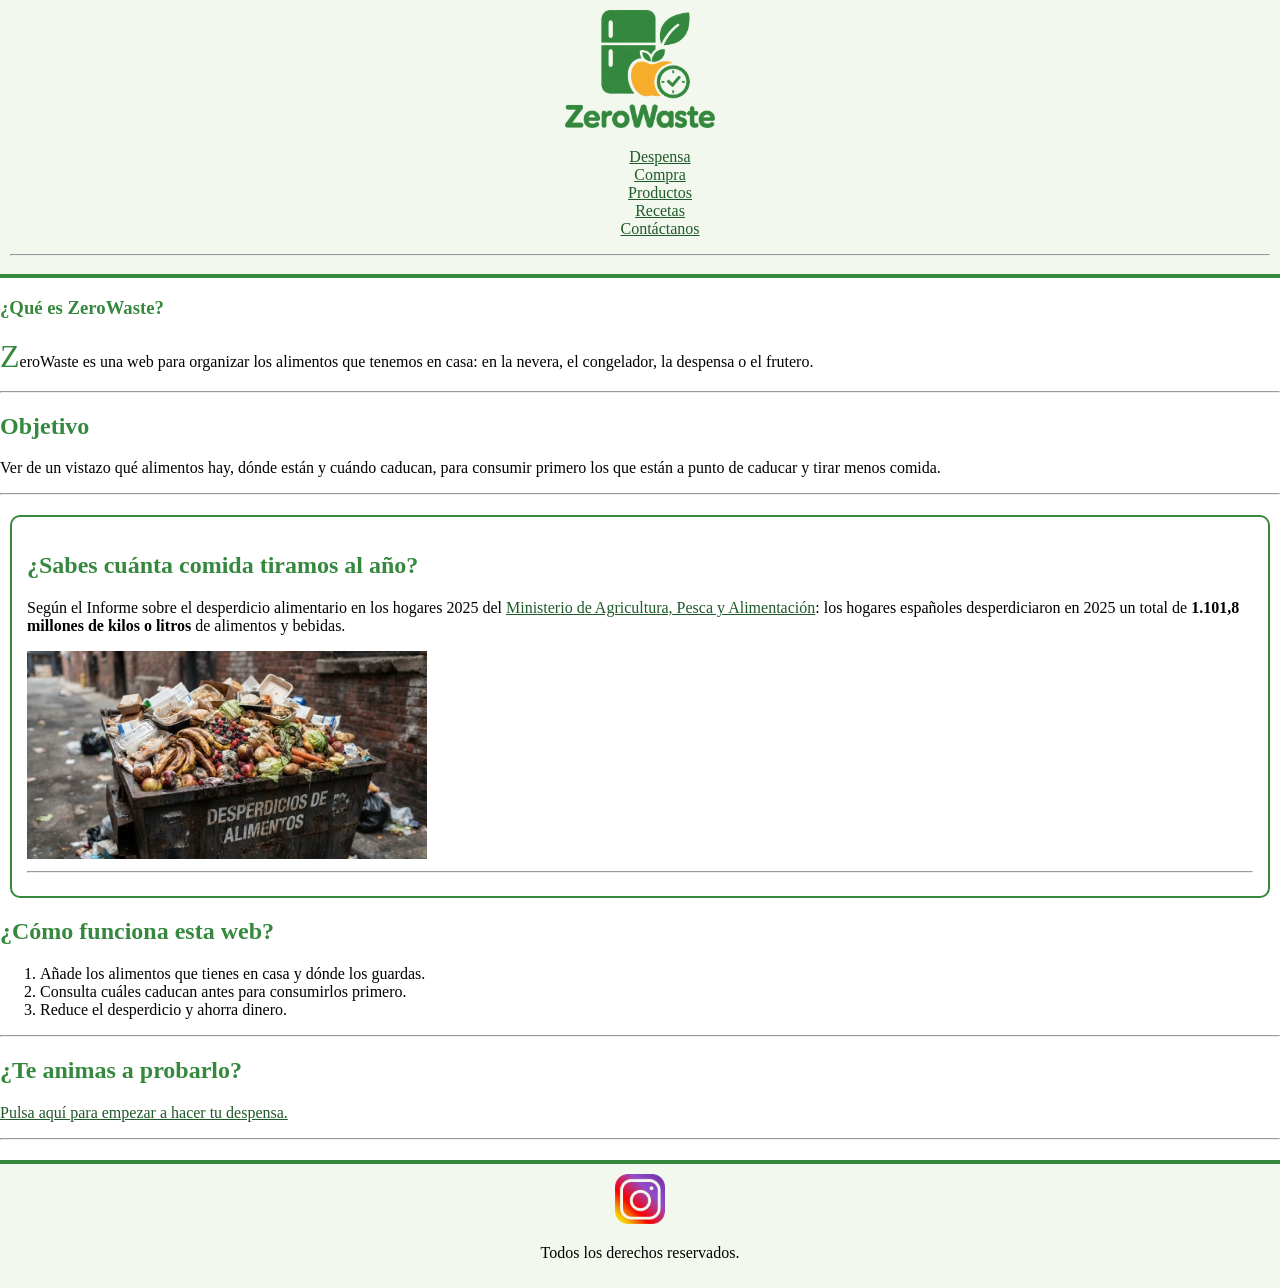
<file: pagina_web/index.html>
<!DOCTYPE html>
<html lang="es">

<head>
    <meta charset="UTF-8"> <!-- Para que se vean bien las tildes y la ñ -->
    <meta name="viewport" content="width=device-width, initial-scale=1.0"> <!-- Para que se vea bien en el móvil -->
    <meta name="description"
        content="ZeroWaste es una web para organizar los alimentos de casa, ver dónde están y cuándo caducan, y así tirar menos comida.">
    <!-- Resumen que sale en Google -->
    <meta name="keywords" content="ZeroWaste, desperdicio alimentario, organizar alimentos, caducidad, ahorro, hogar">
    <!-- Palabras clave de la web -->
    <meta name="author" content="Mary"> <!-- Autora de la web -->
    <title>Inicio - ZeroWaste</title> <!-- Título de la pestaña -->
    <link rel="icon" href="img/favicon.ico" type="image/x-icon"> <!-- Icono de la pestaña -->
    <link rel="stylesheet" href="css/styles.css"> <!-- Hoja de estilos -->
</head>

<body>
    <header>
        <a href="index.html"> <!-- Ruta para que la imagen vuelva a index.html -->
            <img src="img/ZeroWaste_logo_transparente.png" alt="Logo de ZeroWaste" width="150">
            <!-- Logo de la web. Al hacer click, vuelve al index.html -->
        </a>

        <nav> <!-- Contiene los enlaces de navegación -->
            <ul> <!-- Lista con las páginas de la web -->
                <li><a href="despensa.html">Despensa</a></li>
                <li><a href="compra.html">Compra</a></li>
                <li><a href="producto.html">Productos</a></li>
                <li><a href="receta.html">Recetas</a></li>
                <li><a href="contacto.html">Contáctanos</a></li>
            </ul>
        </nav>
        <hr> <!-- Línea que separa la cabecera del contenido -->
    </header>

    <main> <!-- Contenido principal de la página -->
        <article>
            <!-- Presentación de ZeroWaste. Es contenido independiente: se entiende aunque se lea separado del resto -->
            <section>
                <h1>¿Qué es ZeroWaste?</h1>
                <p class="intro">ZeroWaste es una web para organizar los alimentos que tenemos en casa:
                    en la nevera, el congelador, la despensa o el frutero.</p> <!-- Clase intro: letra capital -->
                <hr>
            </section>

            <section>
                <h2>Objetivo</h2>
                <p>Ver de un vistazo qué alimentos hay, dónde están y cuándo caducan,
                    para consumir primero los que están a punto de caducar y tirar menos comida.</p>
                <hr>
            </section>

        </article>

        <aside> <!-- Dato complementario sobre el desperdicio de comida -->
            <h2>¿Sabes cuánta comida tiramos al año?</h2>
            <p>Según el Informe sobre el desperdicio alimentario en los hogares 2025 del
                <a href="https://www.mapa.gob.es/es/alimentacion/temas/desperdicio/desperdicio-alimentario-hogares/"
                    target="_blank">
                    Ministerio de Agricultura, Pesca y Alimentación</a>:
                <!-- Enlace exterior, se abre en pestaña nueva -->
                los hogares españoles desperdiciaron en 2025 un total de <strong>1.101,8 millones de kilos o
                    litros</strong> de alimentos y bebidas. <!-- Destaco la cifra con strong -->
            </p>

            <img src="img/comidaTirada.jpg" alt="Comida desperdiciada" width="400">
            <hr>
        </aside>

        <section>
            <h2>¿Cómo funciona esta web?</h2>
            <ol> <!-- Lista numerada con los pasos -->
                <li>Añade los alimentos que tienes en casa y dónde los guardas.</li>
                <li>Consulta cuáles caducan antes para consumirlos primero.</li>
                <li>Reduce el desperdicio y ahorra dinero.</li>
            </ol>
            <hr>
        </section>

        <section>
            <h2>¿Te animas a probarlo?</h2>
            <p><a href="despensa.html">Pulsa aquí para empezar a hacer tu despensa.</a></p>
            <!-- Enlace interior, se abre en la misma pestaña -->
            <hr>
        </section>
    </main>

    <footer> <!-- Pie de página -->
        <a href="https://www.instagram.com/" target="_blank">
            <!-- Enlace exterior a Instagram, se abre en pestaña nueva -->
            <img src="img/instagram_logo.png" alt="Instagram" width="50"> <!-- Icono de Instagram que hace de enlace -->
        </a>
        <p>Todos los derechos reservados.</p>
    </footer>
</body>

</html>
</file>
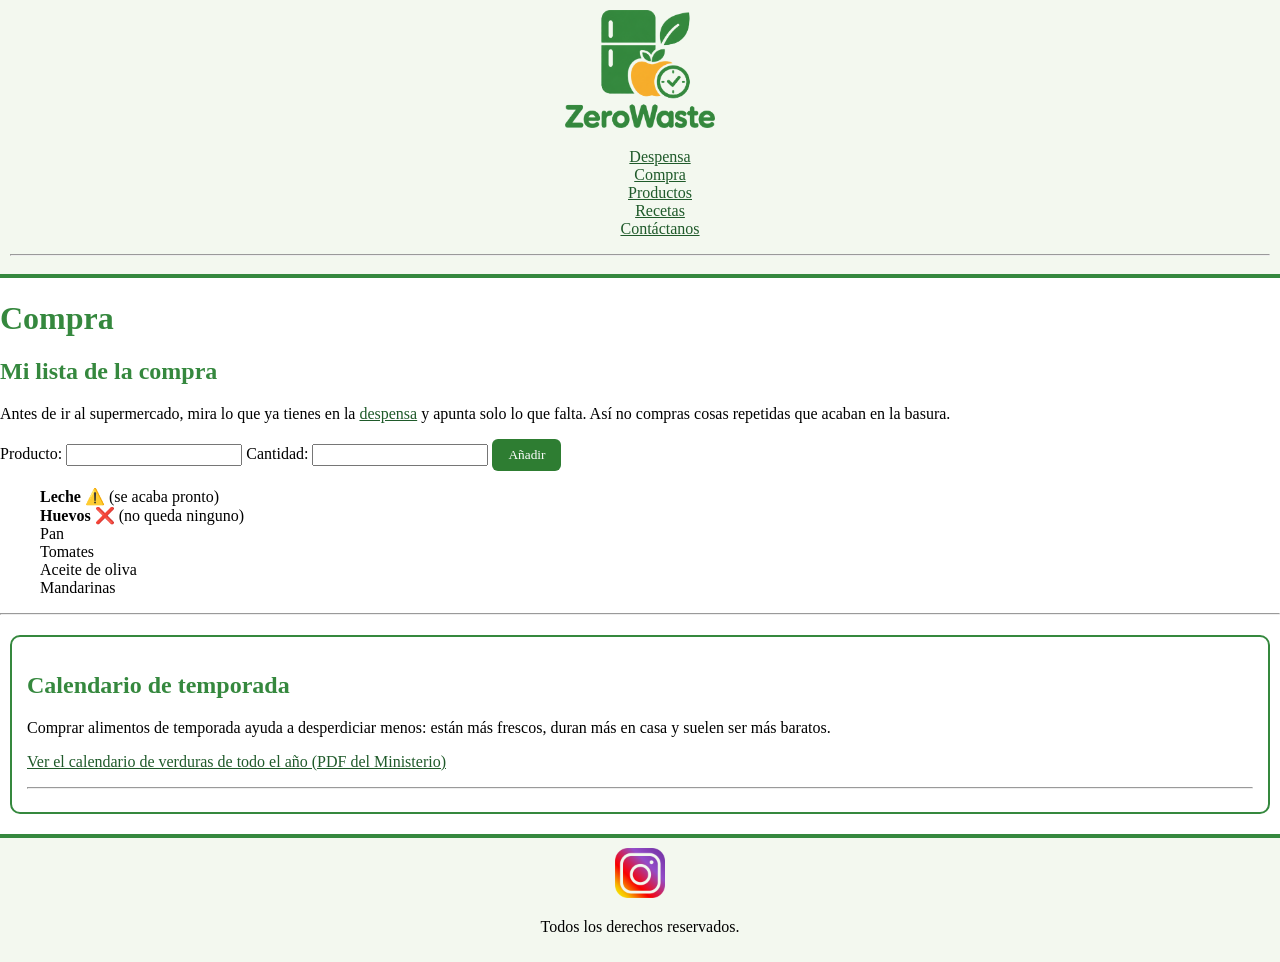
<file: pagina_web/compra.html>
<!DOCTYPE html>
<html lang="es">

<head>
    <meta charset="UTF-8"> <!-- Para que se vean bien las tildes y la ñ -->
    <meta name="viewport" content="width=device-width, initial-scale=1.0"> <!-- Para que se vea bien en el móvil -->
    <meta name="description"
        content="Prepara tu lista de la compra según lo que ya tienes en casa y evita comprar alimentos repetidos que acabarán en la basura.">
    <!-- Resumen que sale en Google -->
    <meta name="keywords" content="ZeroWaste, lista de la compra, supermercado, compra responsable, evitar desperdicio">
    <!-- Palabras clave de la web -->
    <meta name="author" content="Mary"> <!-- Autora de la web -->
    <title>Compra - ZeroWaste</title> <!-- Título de la pestaña -->
    <link rel="icon" href="img/favicon.ico" type="image/x-icon"> <!-- Icono de la pestaña -->
    <link rel="stylesheet" href="css/styles.css"> <!-- Hoja de estilos -->
</head>

<body>
    <header>
        <a href="index.html"> <!-- Ruta para que la imagen vuelva a index.html -->
            <img src="img/ZeroWaste_logo_transparente.png" alt="Logo de ZeroWaste" width="150">
            <!-- Logo de la web. Al hacer click, vuelve al index.html -->
        </a>

        <nav> <!-- Contiene los enlaces de navegación -->
            <ul> <!-- Lista con las páginas de la web -->
                <li><a href="despensa.html">Despensa</a></li>
                <li><a href="compra.html">Compra</a></li>
                <li><a href="producto.html">Productos</a></li>
                <li><a href="receta.html">Recetas</a></li>
                <li><a href="contacto.html">Contáctanos</a></li>
            </ul>
        </nav>
        <hr> <!-- Línea que separa la cabecera del contenido -->
    </header>

    <main> <!-- Contenido principal de la página -->
        <h1>Compra</h1> <!-- Un solo h1 por página, igual que el title -->

        <section> <!-- Sección con la lista de la compra -->
            <h2>Mi lista de la compra</h2>
            <p>Antes de ir al supermercado, mira lo que ya tienes en la <a href="despensa.html">despensa</a>
                y apunta solo lo que falta. Así no compras cosas repetidas que acaban en la basura.</p>
            <!-- Enlace interior a la despensa -->

            <!-- De momento el formulario no guarda nada: al pulsar Añadir, la página se recarga
                 y la lista sigue igual. Más adelante, con JavaScript, el producto se añadirá a la lista. -->
            <form> <!-- Formulario para que el usuario apunte lo que quiere comprar -->

                <label for="producto">Producto:</label>
                <input type="text" id="producto" name="producto">

                <label for="cantidad">Cantidad:</label>
                <input type="text" id="cantidad" name="cantidad">

                <button type="submit">Añadir</button> <!-- El botón añadir, de momento es estático, no guarda nada -->
            </form>

            <ul> <!-- Lista desordenada porque en la compra no importa el orden. De momento los productos están escritos a mano. Con JavaScript, lo que se escriba en el formulario aparecerá aquí -->
                <li><strong class="pronto">Leche</strong> (se acaba pronto)</li> <!-- Clase pronto: icono de aviso -->
                <li><strong class="agotado">Huevos</strong> (no queda ninguno)</li> <!-- Clase agotado: icono rojo -->
                <li>Pan</li>
                <li>Tomates</li>
                <li>Aceite de oliva</li>
                <li>Mandarinas</li>
            </ul>
            <hr>
        </section>

        <aside> <!-- Información complementaria: calendario de temporadas -->
            <h2>Calendario de temporada</h2>
            <p>Comprar alimentos de temporada ayuda a desperdiciar menos: están más frescos,
                duran más en casa y suelen ser más baratos.</p>

            <p><a href="https://www.mapa.gob.es/dam/mapa/contenido/alimentacion/temas/estrategia-desperdicios/nueva-web-2022/5.-sensibilizacion/5.4-infografias/documentos-infografias/11calendario_verduras_completo.pdf"
                    target="_blank">
                    Ver el calendario de verduras de todo el año (PDF del Ministerio)</a></p>
            <!-- Enlace exterior, se abre en pestaña nueva -->
            <hr>
        </aside>
    </main>

    <footer> <!-- Pie de página -->
        <a href="https://www.instagram.com/" target="_blank">
            <!-- Enlace exterior a Instagram, se abre en pestaña nueva -->
            <img src="img/instagram_logo.png" alt="Instagram" width="50"> <!-- Icono de Instagram que hace de enlace -->
        </a>
        <p>Todos los derechos reservados.</p>
    </footer>
</body>

</html>
</file>
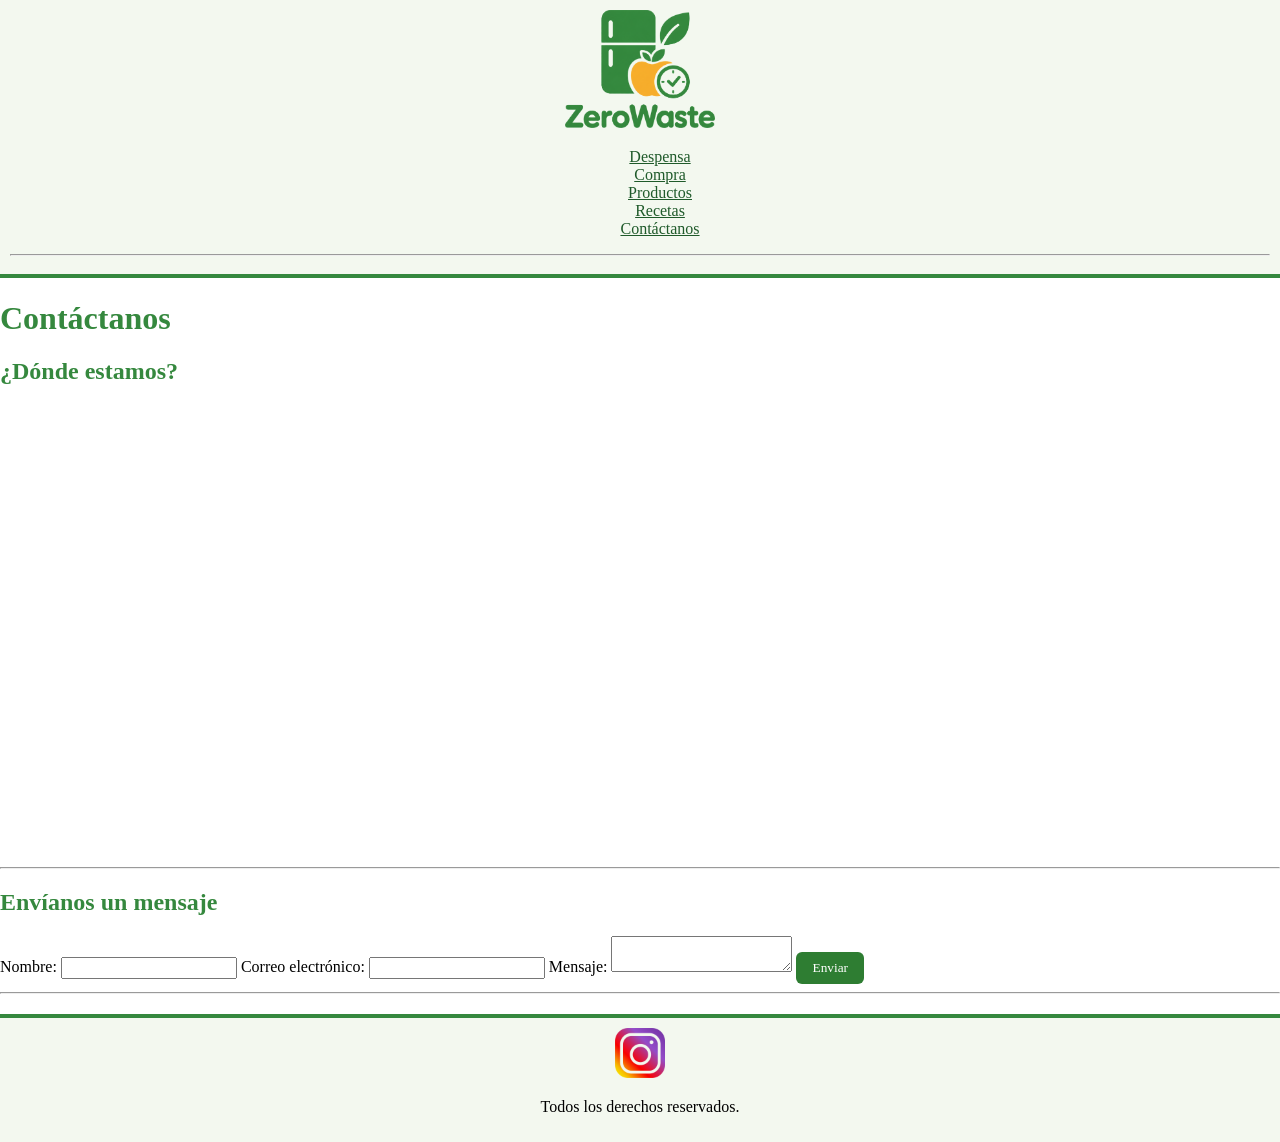
<file: pagina_web/contacto.html>
<!DOCTYPE html>
<html lang="es">

<head>
    <meta charset="UTF-8"> <!-- Para que se vean bien las tildes y la ñ -->
    <meta name="viewport" content="width=device-width, initial-scale=1.0"> <!-- Para que se vea bien en el móvil -->
    <meta name="description"
        content="Contacta con ZeroWaste: encuentra dónde estamos o envíanos un mensaje con tus dudas o sugerencias.">
    <!-- Resumen que sale en Google -->
    <meta name="keywords" content="contacto, formulario, ubicación, dónde estamos, escríbenos">
    <!-- Palabras clave de la web -->
    <meta name="author" content="Mary"> <!-- Autora de la web -->
    <title>Contáctanos - ZeroWaste</title>
    <!-- Título de la pestaña. Pongo el nombre de la página para distinguirla del index -->
    <link rel="icon" href="img/favicon.ico" type="image/x-icon"> <!-- Icono de la pestaña -->
    <link rel="stylesheet" href="css/styles.css"> <!-- Hoja de estilos -->
</head>

<body>
    <header>
        <a href="index.html"> <!-- Ruta para que la imagen vuelva a index.html -->
            <img src="img/ZeroWaste_logo_transparente.png" alt="Logo de ZeroWaste" width="150">
            <!-- Logo de la web. Al hacer click, vuelve al index.html -->
        </a>

        <nav> <!-- Contiene los enlaces de navegación -->
            <ul> <!-- Lista con las páginas de la web -->
                <li><a href="despensa.html">Despensa</a></li>
                <li><a href="compra.html">Compra</a></li>
                <li><a href="producto.html">Productos</a></li>
                <li><a href="receta.html">Recetas</a></li>
                <li><a href="contacto.html">Contáctanos</a></li>
            </ul>
        </nav>
        <hr> <!-- Línea que separa la cabecera del contenido -->
    </header>

    <main> <!-- Contenido principal de la página -->
        <h1>Contáctanos</h1> <!-- Un solo h1 por página, igual que el title -->

        <section> <!-- Sección del mapa -->
            <h2>¿Dónde estamos?</h2>
            <iframe
                src="https://www.google.com/maps/embed?pb=!1m18!1m12!1m3!1d3038.2966660784696!2d-3.7090158232607497!3d40.40227825651772!2m3!1f0!2f0!3f0!3m2!1i1024!2i768!4f13.1!3m3!1m2!1s0xd4227cd87d00125%3A0xb9494bd1625bc449!2sIES%20Juan%20de%20la%20Cierva!5e0!3m2!1ses!2ses!4v1792570071022!5m2!1ses!2ses"
                width="600" height="450" style="border:0;" allowfullscreen="" loading="lazy"
                referrerpolicy="strict-origin-when-cross-origin"></iframe>
            <!-- Mapa de Google Maps metido en la página -->
            <hr>
        </section>

        <section> <!-- Sección del formulario -->
            <h2>Envíanos un mensaje</h2>

            <form action="enviado.html" method="get">
                <!-- Formulario para que el usuario introduzca sus datos y mande un mensaje. Al pulsar Enviar, va a enviado.html. Uso get porque no hay servidor que reciba los datos -->

                <label for="nombre">Nombre:</label> <!-- Aquí va el nombre. -->
                <input type="text" id="nombre" name="nombre">

                <label for="correo">Correo electrónico:</label>
                <input type="text" id="correo" name="correo">

                <label for="mensaje">Mensaje:</label>
                <textarea id="mensaje" name="mensaje"></textarea>
                <!-- Uso textarea porque es una caja grande y se pueden escribir varias líneas -->
                <button type="submit">Enviar</button>
            </form>
            <hr>
        </section>
    </main>

    <footer> <!-- Pie de página -->
        <a href="https://www.instagram.com/" target="_blank">
            <!-- Enlace exterior a Instagram, se abre en pestaña nueva -->
            <img src="img/instagram_logo.png" alt="Instagram" width="50"> <!-- Icono de Instagram que hace de enlace -->
        </a>
        <p>Todos los derechos reservados.</p>
    </footer>
</body>

</html>
</file>
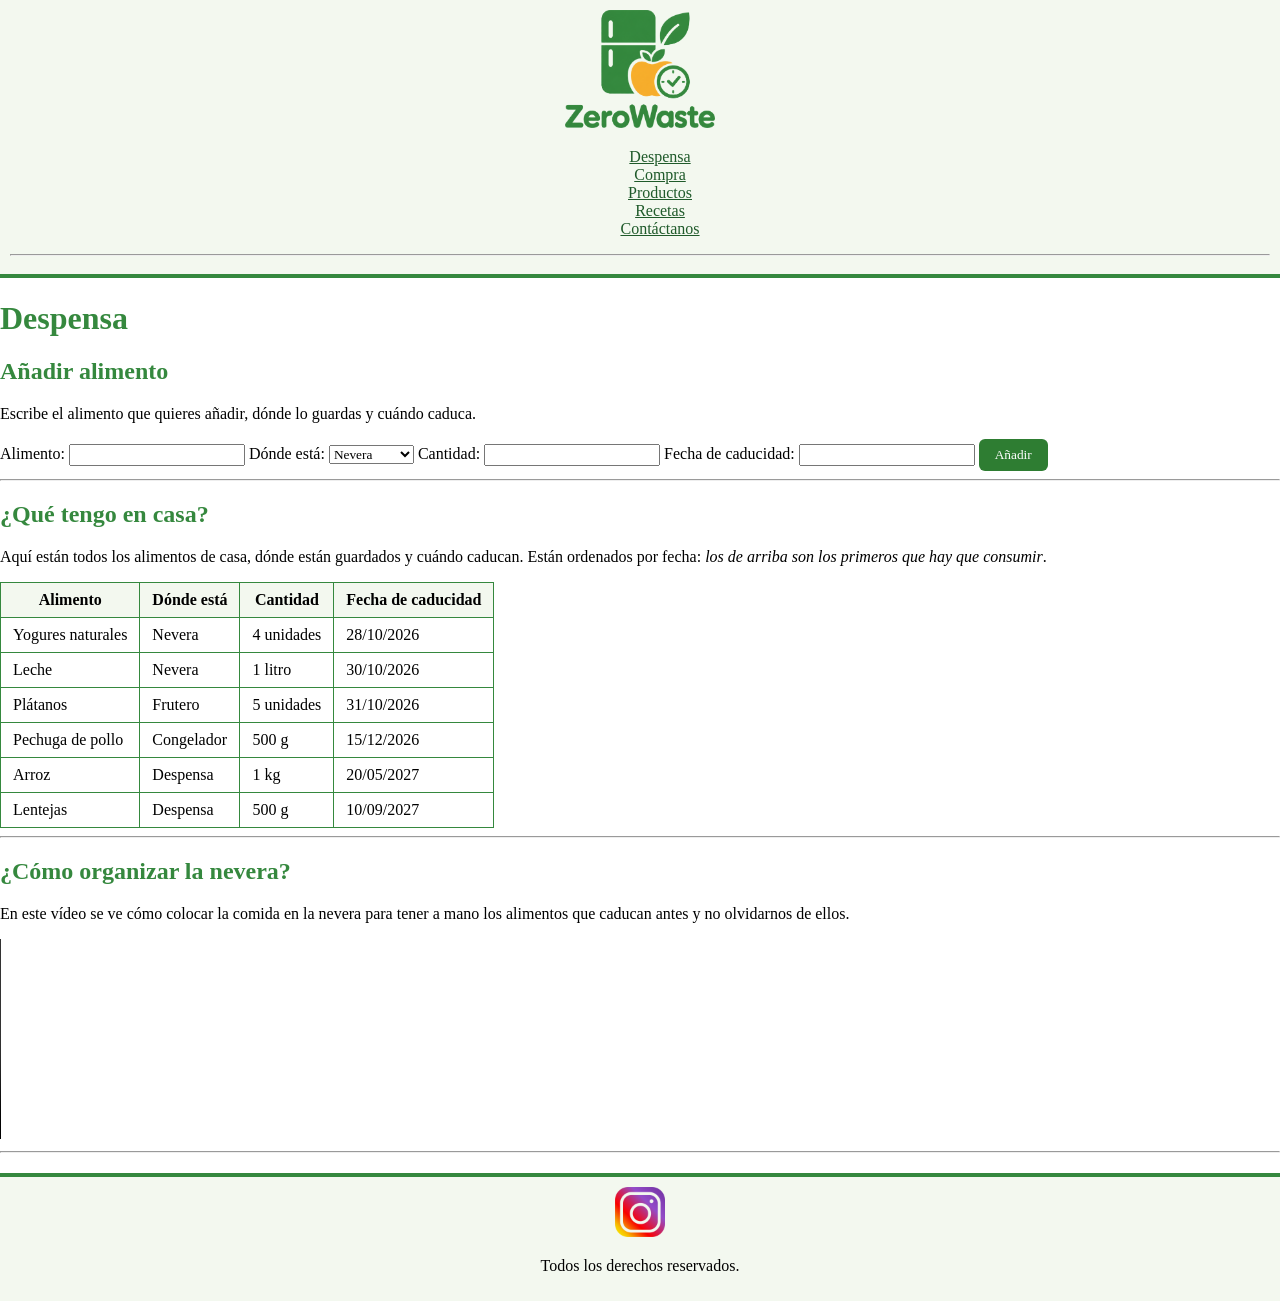
<file: pagina_web/despensa.html>
<!DOCTYPE html>
<html lang="es">

<head>
    <meta charset="UTF-8"> <!-- Para que se vean bien las tildes y la ñ -->
    <meta name="viewport" content="width=device-width, initial-scale=1.0"> <!-- Para que se vea bien en el móvil -->
    <meta name="description"
        content="Consulta todos los alimentos que tienes en casa, dónde están guardados y cuándo caducan, para consumir primero los que van a caducar.">
    <!-- Resumen que sale en Google -->
    <meta name="keywords" content="despensa, nevera, congelador, frutero, inventario de alimentos, fecha de caducidad">
    <!-- Palabras clave de la web -->
    <meta name="author" content="Mary"> <!-- Autora de la web -->
    <title>Despensa - ZeroWaste</title> <!-- Título de la pestaña -->
    <link rel="icon" href="img/favicon.ico" type="image/x-icon"> <!-- Icono de la pestaña -->
    <link rel="stylesheet" href="css/styles.css"> <!-- Hoja de estilos -->
</head>

<body>
    <header>
        <a href="index.html"> <!-- Ruta para que la imagen vuelva a index.html -->
            <img src="img/ZeroWaste_logo_transparente.png" alt="Logo de ZeroWaste" width="150">
            <!-- Logo de la web. Al hacer click, vuelve al index.html -->
        </a>

        <nav> <!-- Contiene los enlaces de navegación -->
            <ul> <!-- Lista con las páginas de la web -->
                <li><a href="despensa.html">Despensa</a></li>
                <li><a href="compra.html">Compra</a></li>
                <li><a href="producto.html">Productos</a></li>
                <li><a href="receta.html">Recetas</a></li>
                <li><a href="contacto.html">Contáctanos</a></li>
            </ul>
        </nav>
        <hr> <!-- Línea que separa la cabecera del contenido -->
    </header>

    <main> <!-- Contenido principal de la página -->
        <h1>Despensa</h1> <!-- Un solo h1 por página, igual que el title -->

        <section> <!-- Sección con el formulario para añadir alimentos -->
            <h2>Añadir alimento</h2>
            <p>Escribe el alimento que quieres añadir, dónde lo guardas y cuándo caduca.</p>

            <!-- De momento el formulario no guarda nada: al pulsar Añadir, la página se recarga
                 y la tabla sigue igual. Más adelante, con JavaScript, el alimento se añadirá a la tabla. -->
            <form> <!-- Formulario para que el usuario introduzca un alimento nuevo -->

                <label for="alimento">Alimento:</label>
                <input type="text" id="alimento" name="alimento">

                <label for="ubicacion">Dónde está:</label> <!-- Aquí el usuario elige dónde guarda el alimento -->
                <select id="ubicacion" name="ubicacion">
                    <!-- Lista desplegable para que todos escriban la ubicación igual -->
                    <option value="nevera">Nevera</option>
                    <option value="congelador">Congelador</option>
                    <option value="despensa">Despensa</option>
                    <option value="frutero">Frutero</option>
                </select>

                <label for="cantidad">Cantidad:</label>
                <input type="text" id="cantidad" name="cantidad">

                <label for="caducidad">Fecha de caducidad:</label>
                <input type="text" id="caducidad" name="caducidad">

                <button type="submit">Añadir</button> <!-- El botón añadir, de momento es estático, no guarda nada -->
            </form>
            <hr>
        </section>

        <section> <!-- Sección con la tabla de los alimentos que hay en casa -->
            <h2>¿Qué tengo en casa?</h2>
            <p>Aquí están todos los alimentos de casa, dónde están guardados y cuándo caducan.
                Están ordenados por fecha: <em>los de arriba son los primeros que hay que consumir</em>.</p>
            <!-- Uso em para dar énfasis a la frase importante -->

            <!-- De momento la tabla es estática: los alimentos están escritos a mano.
                 Más adelante, con JavaScript, se podrán añadir y quitar alimentos
                 y la web avisará de los que van a caducar. -->
            <table> <!-- Tabla con los alimentos de casa -->
                <tr> <!-- Primera fila: los títulos de cada columna -->
                    <th>Alimento</th> <!-- th = celda de título, sale en negrita y centrada -->
                    <th>Dónde está</th>
                    <th>Cantidad</th>
                    <th>Fecha de caducidad</th>
                </tr>
                <tr> <!-- Cada tr es una fila, un alimento -->
                    <td>Yogures naturales</td> <!-- td = celda normal con el dato -->
                    <td>Nevera</td>
                    <td>4 unidades</td>
                    <td>28/10/2026</td>
                </tr>
                <tr>
                    <td>Leche</td>
                    <td>Nevera</td>
                    <td>1 litro</td>
                    <td>30/10/2026</td>
                </tr>
                <tr>
                    <td>Plátanos</td>
                    <td>Frutero</td>
                    <td>5 unidades</td>
                    <td>31/10/2026</td>
                </tr>
                <tr>
                    <td>Pechuga de pollo</td>
                    <td>Congelador</td>
                    <td>500 g</td>
                    <td>15/12/2026</td>
                </tr>
                <tr>
                    <td>Arroz</td>
                    <td>Despensa</td>
                    <td>1 kg</td>
                    <td>20/05/2027</td>
                </tr>
                <tr>
                    <td>Lentejas</td>
                    <td>Despensa</td>
                    <td>500 g</td>
                    <td>10/09/2027</td>
                </tr>
            </table>
            <hr>
        </section>

        <section> <!-- Sección con el vídeo de cómo organizar la nevera -->
            <h2>¿Cómo organizar la nevera?</h2> <!-- Título del vídeo -->
            <p>En este vídeo se ve cómo colocar la comida en la nevera para tener a mano
                los alimentos que caducan antes y no olvidarnos de ellos.</p>

            <video controls width="400">
                <!-- Reproductor de vídeo. controls = que salgan los botones de play, pausa y volumen -->
                <source src="video/guardarComida.mp4" type="video/mp4">
                Tu navegador no puede mostrar este vídeo.
            </video>
            <hr>
        </section>
    </main>

    <footer> <!-- Pie de página -->
        <a href="https://www.instagram.com/" target="_blank">
            <!-- Enlace exterior a Instagram, se abre en pestaña nueva -->
            <img src="img/instagram_logo.png" alt="Instagram" width="50"> <!-- Icono de Instagram que hace de enlace -->
        </a>
        <p>Todos los derechos reservados.</p>
    </footer>
</body>

</html>
</file>
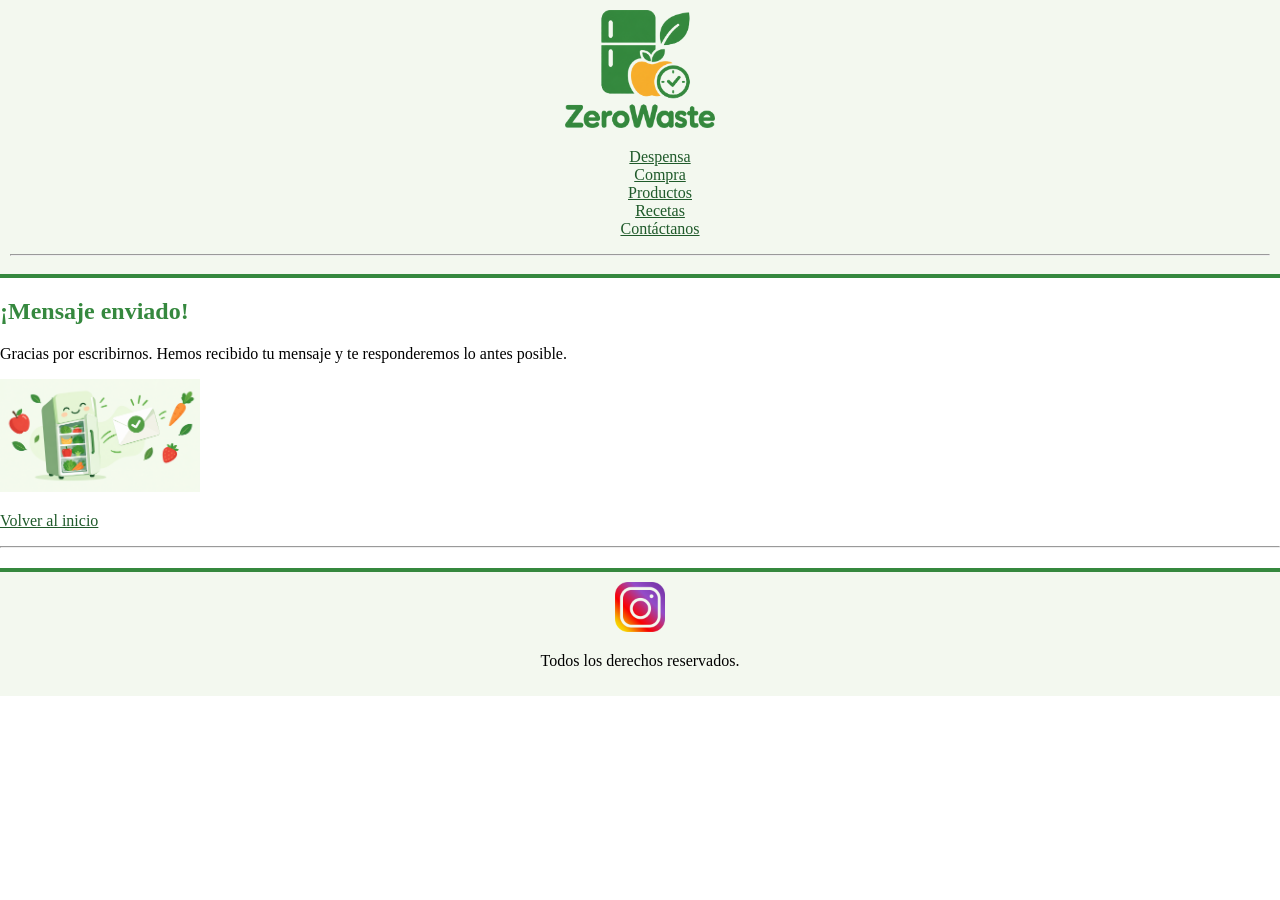
<file: pagina_web/enviado.html>
<!DOCTYPE html>
<html lang="es">

<head>
    <meta charset="UTF-8"> <!-- Para que se vean bien las tildes y la ñ -->
    <meta name="viewport" content="width=device-width, initial-scale=1.0"> <!-- Para que se vea bien en el móvil -->
    <meta name="description" content="Tu mensaje se ha enviado correctamente. Gracias por contactar con ZeroWaste.">
    <!-- Resumen que sale en Google -->
    <meta name="keywords" content="mensaje enviado, confirmación, contacto ZeroWaste"> <!-- Palabras clave de la web -->
    <meta name="author" content="Mary"> <!-- Autora de la web -->
    <title>Mensaje enviado - ZeroWaste</title> <!-- Título de la pestaña -->
    <link rel="icon" href="img/favicon.ico" type="image/x-icon"> <!-- Icono de la pestaña -->
    <link rel="stylesheet" href="css/styles.css"> <!-- Hoja de estilos -->
</head>

<body>
    <header>
        <a href="index.html"> <!-- Ruta para que la imagen vuelva a index.html -->
            <img src="img/ZeroWaste_logo_transparente.png" alt="Logo de ZeroWaste" width="150">
            <!-- Logo de la web. Al hacer click, vuelve al index.html -->
        </a>

        <nav> <!-- Contiene los enlaces de navegación -->
            <ul> <!-- Lista con las páginas de la web -->
                <li><a href="despensa.html">Despensa</a></li>
                <li><a href="compra.html">Compra</a></li>
                <li><a href="producto.html">Productos</a></li>
                <li><a href="receta.html">Recetas</a></li>
                <li><a href="contacto.html">Contáctanos</a></li>
            </ul>
        </nav>
        <hr> <!-- Línea que separa la cabecera del contenido -->
    </header>

    <main> <!-- Contenido principal de la página -->
        <section> <!-- Aviso de que el mensaje ha llegado -->
            <h1>¡Mensaje enviado!</h1> <!-- Un solo h1 por página, igual que el title -->
            <p>Gracias por escribirnos. Hemos recibido tu mensaje y te responderemos lo antes posible.</p>

            <img src="img/enviado.png" alt="Mensaje enviado correctamente" width="200">
            <!-- Imagen de confirmación. Ruta sin "/" delante, desde la carpeta donde estoy -->

            <p><a href="index.html">Volver al inicio</a></p> <!-- Enlace interior, se abre en la misma pestaña -->
            <hr>
        </section>
    </main>

    <footer> <!-- Pie de página -->
        <a href="https://www.instagram.com/" target="_blank">
            <!-- Enlace exterior a Instagram, se abre en pestaña nueva -->
            <img src="img/instagram_logo.png" alt="Instagram" width="50"> <!-- Icono de Instagram que hace de enlace -->
        </a>
        <p>Todos los derechos reservados.</p>
    </footer>
</body>

</html>
</file>
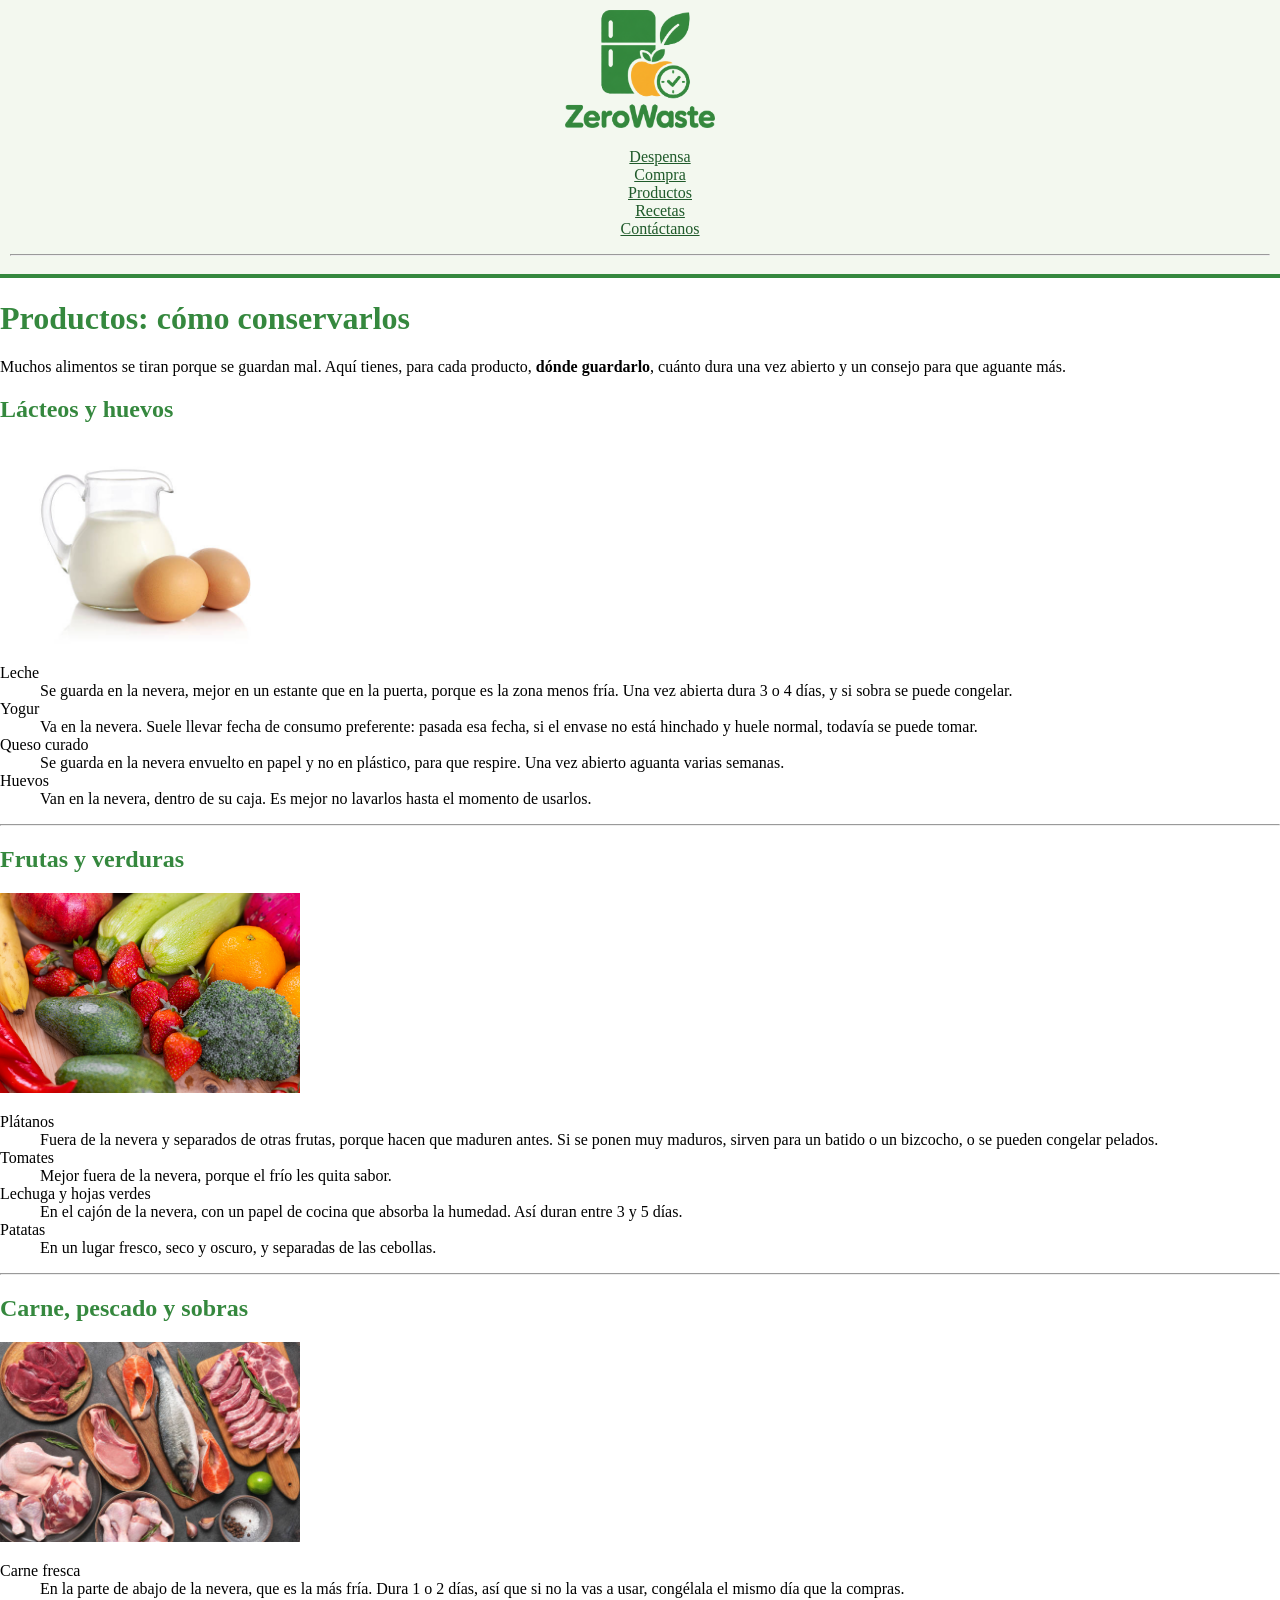
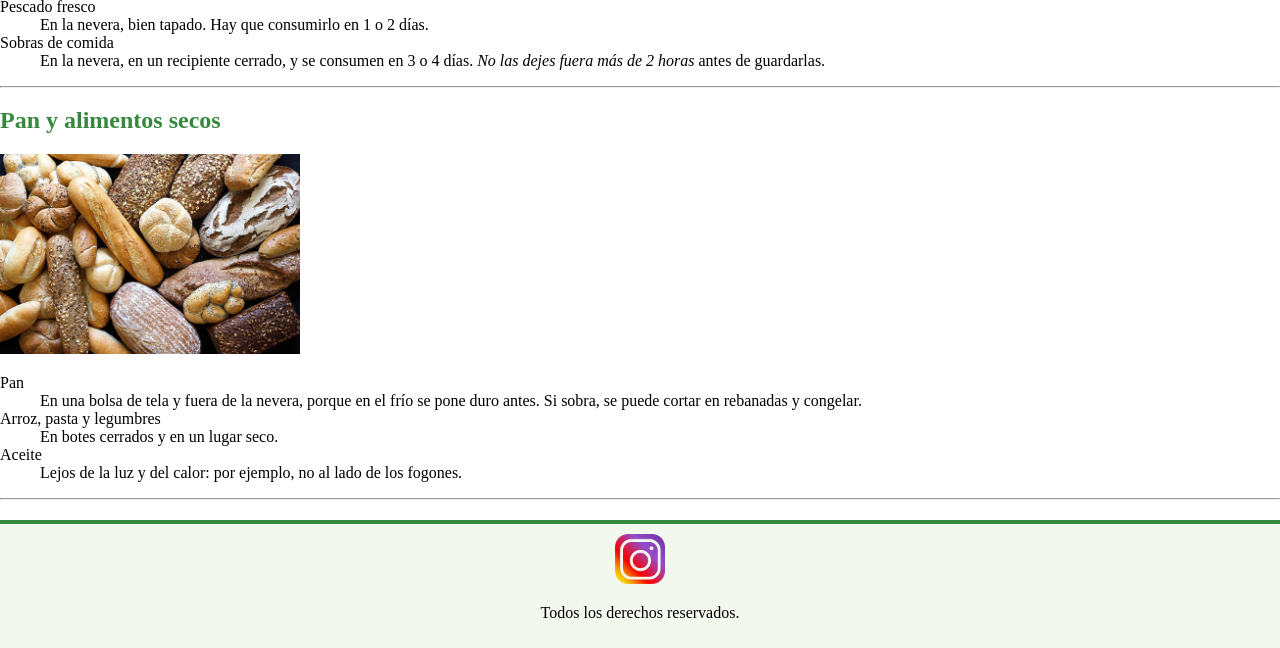
<file: pagina_web/producto.html>
<!DOCTYPE html>
<html lang="es">

<head>
    <meta charset="UTF-8"> <!-- Para que se vean bien las tildes y la ñ -->
    <meta name="viewport" content="width=device-width, initial-scale=1.0"> <!-- Para que se vea bien en el móvil -->
    <meta name="description"
        content="Guía para conservar cada tipo de alimento: dónde guardarlo, cuánto dura una vez abierto y consejos para que no se estropee.">
    <!-- Resumen que sale en Google -->
    <meta name="keywords"
        content="ZeroWaste, conservar alimentos, cómo guardar alimentos, lácteos, frutas, verduras, carne, pescado">
    <!-- Palabras clave de la web -->
    <meta name="author" content="Mary"> <!-- Autora de la web -->
    <title>Productos - ZeroWaste</title> <!-- Título de la pestaña -->
    <link rel="icon" href="img/favicon.ico" type="image/x-icon"> <!-- Icono de la pestaña -->
    <link rel="stylesheet" href="css/styles.css"> <!-- Hoja de estilos -->
</head>

<body>
    <header>
        <a href="index.html"> <!-- Ruta para que la imagen vuelva a index.html -->
            <img src="img/ZeroWaste_logo_transparente.png" alt="Logo de ZeroWaste" width="150">
            <!-- Logo de la web. Al hacer click, vuelve al index.html -->
        </a>

        <nav> <!-- Contiene los enlaces de navegación -->
            <ul> <!-- Lista con las páginas de la web -->
                <li><a href="despensa.html">Despensa</a></li>
                <li><a href="compra.html">Compra</a></li>
                <li><a href="producto.html">Productos</a></li>
                <li><a href="receta.html">Recetas</a></li>
                <li><a href="contacto.html">Contáctanos</a></li>
            </ul>
        </nav>
        <hr> <!-- Línea que separa la cabecera del contenido -->
    </header>

    <main> <!-- Contenido principal de la página -->
        <h1>Productos: cómo conservarlos</h1> <!-- Un solo h1 por página, igual que el title -->
        <p>Muchos alimentos se tiran porque se guardan mal. Aquí tienes, para cada producto,
            <strong>dónde guardarlo</strong>, cuánto dura una vez abierto y un consejo para que aguante más.
        </p>

        <!-- Uso listas de definiciones (dl), como un diccionario: dt es el producto y dd es cómo conservarlo -->

        <section>
            <h2>Lácteos y huevos</h2>
            <img src="img/lacteos.jpg" alt="Leche, yogures, queso y huevos" width="300">
            <!-- width 300 para que no se vea muy grande -->
            <dl>
                <dt>Leche</dt>
                <dd>Se guarda en la nevera, mejor en un estante que en la puerta, porque es la zona menos fría.
                    Una vez abierta dura 3 o 4 días, y si sobra se puede congelar.</dd>

                <dt>Yogur</dt>
                <dd>Va en la nevera. Suele llevar fecha de consumo preferente: pasada esa fecha,
                    si el envase no está hinchado y huele normal, todavía se puede tomar.</dd>

                <dt>Queso curado</dt>
                <dd>Se guarda en la nevera envuelto en papel y no en plástico, para que respire.
                    Una vez abierto aguanta varias semanas.</dd>

                <dt>Huevos</dt>
                <dd>Van en la nevera, dentro de su caja. Es mejor no lavarlos hasta el momento de usarlos.</dd>
            </dl>
            <hr>
        </section>

        <section>
            <h2>Frutas y verduras</h2>
            <img src="img/frutasverduras.jpg" alt="Frutas y verduras frescas" width="300">
            <dl>
                <dt>Plátanos</dt>
                <dd>Fuera de la nevera y separados de otras frutas, porque hacen que maduren antes.
                    Si se ponen muy maduros, sirven para un batido o un bizcocho, o se pueden congelar pelados.</dd>

                <dt>Tomates</dt>
                <dd>Mejor fuera de la nevera, porque el frío les quita sabor.</dd>

                <dt>Lechuga y hojas verdes</dt>
                <dd>En el cajón de la nevera, con un papel de cocina que absorba la humedad.
                    Así duran entre 3 y 5 días.</dd>

                <dt>Patatas</dt>
                <dd>En un lugar fresco, seco y oscuro, y separadas de las cebollas.</dd>
            </dl>
            <hr>
        </section>

        <section>
            <h2>Carne, pescado y sobras</h2>
            <img src="img/carnepescado.jpg" alt="Carne y pescado frescos" width="300">
            <dl>
                <dt>Carne fresca</dt>
                <dd>En la parte de abajo de la nevera, que es la más fría. Dura 1 o 2 días,
                    así que si no la vas a usar, congélala el mismo día que la compras.</dd>

                <dt>Pescado fresco</dt>
                <dd>En la nevera, bien tapado. Hay que consumirlo en 1 o 2 días.</dd>

                <dt>Sobras de comida</dt>
                <dd>En la nevera, en un recipiente cerrado, y se consumen en 3 o 4 días.
                    <em>No las dejes fuera más de 2 horas</em> antes de guardarlas.
                </dd> <!-- Uso em para destacar el consejo más importante -->
            </dl>
            <hr>
        </section>

        <section>
            <h2>Pan y alimentos secos</h2>
            <img src="img/pan.jpg" alt="Pan" width="300">
            <dl>
                <dt>Pan</dt>
                <dd>En una bolsa de tela y fuera de la nevera, porque en el frío se pone duro antes.
                    Si sobra, se puede cortar en rebanadas y congelar.</dd>

                <dt>Arroz, pasta y legumbres</dt>
                <dd>En botes cerrados y en un lugar seco.</dd>

                <dt>Aceite</dt>
                <dd>Lejos de la luz y del calor: por ejemplo, no al lado de los fogones.</dd>
            </dl>
            <hr>
        </section>
    </main>

    <footer> <!-- Pie de página -->
        <a href="https://www.instagram.com/" target="_blank">
            <!-- Enlace exterior a Instagram, se abre en pestaña nueva -->
            <img src="img/instagram_logo.png" alt="Instagram" width="50"> <!-- Icono de Instagram que hace de enlace -->
        </a>
        <p>Todos los derechos reservados.</p>
    </footer>
</body>

</html>
</file>
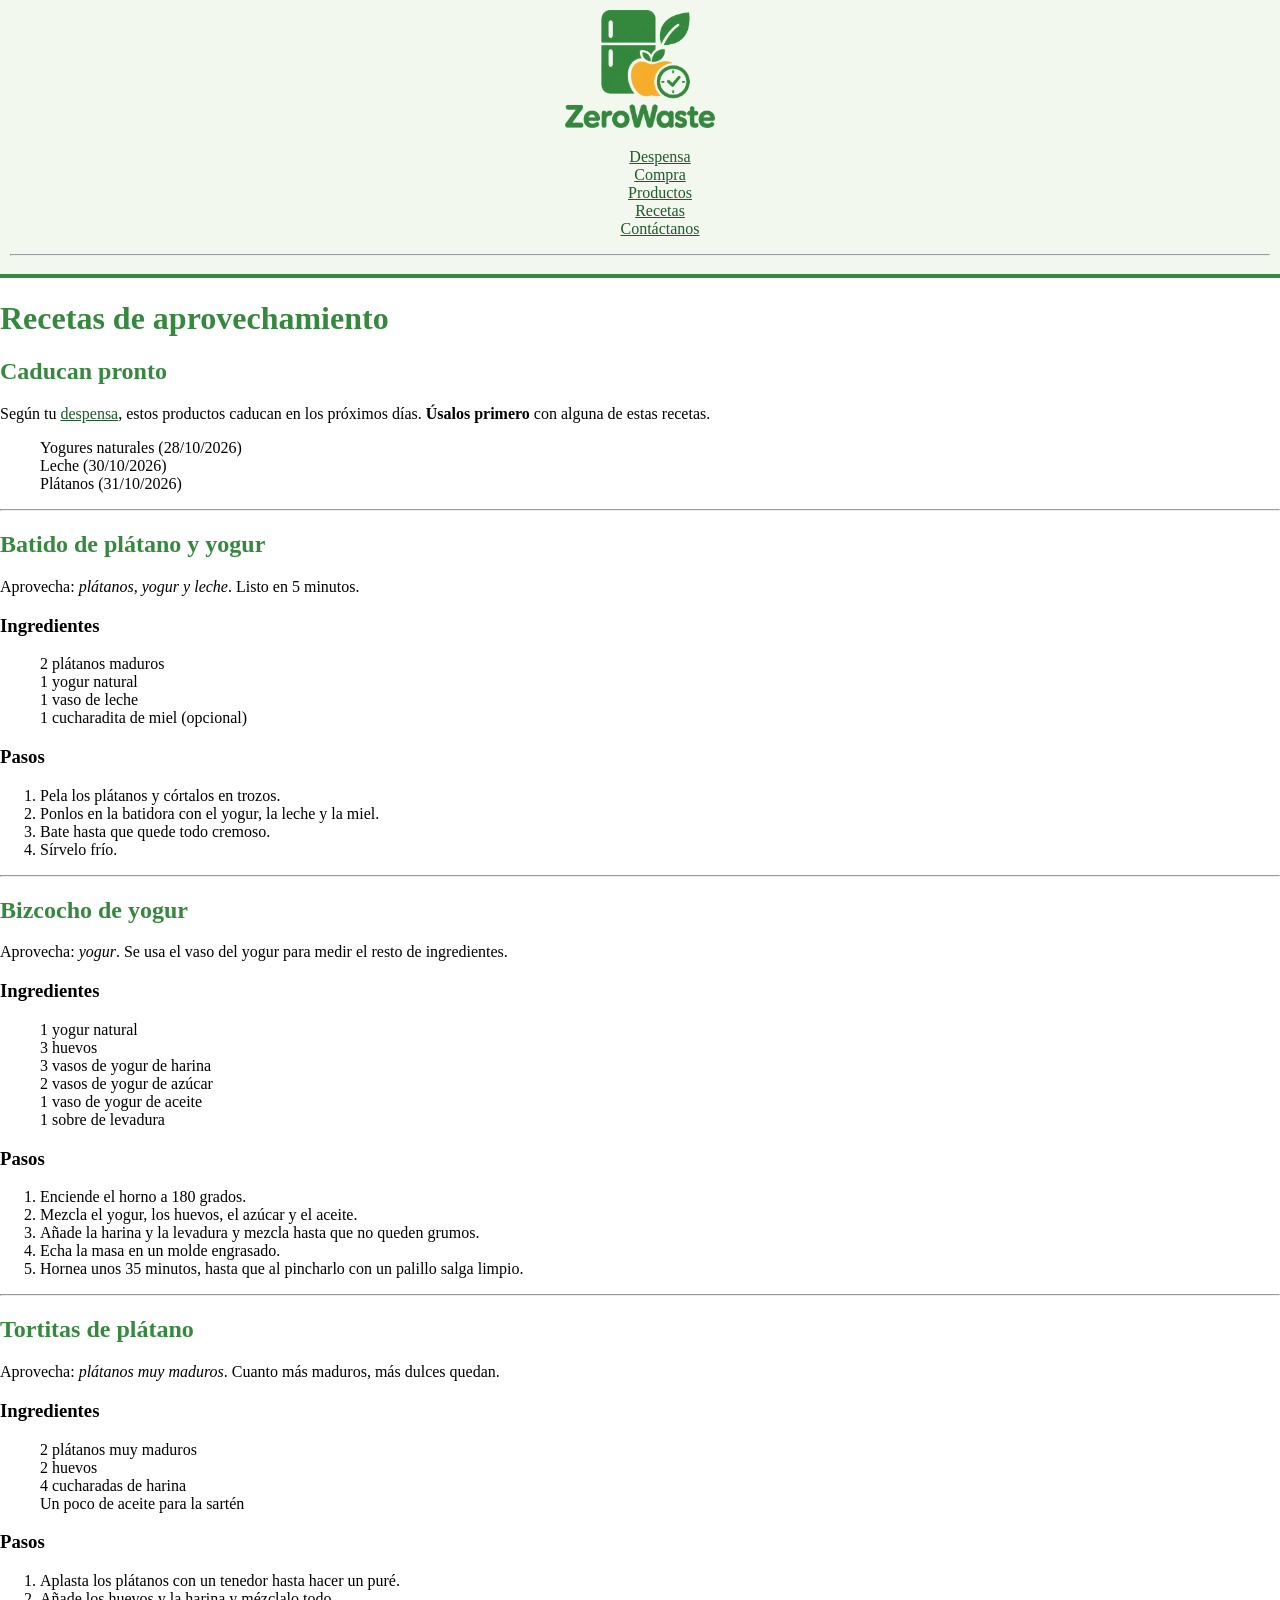
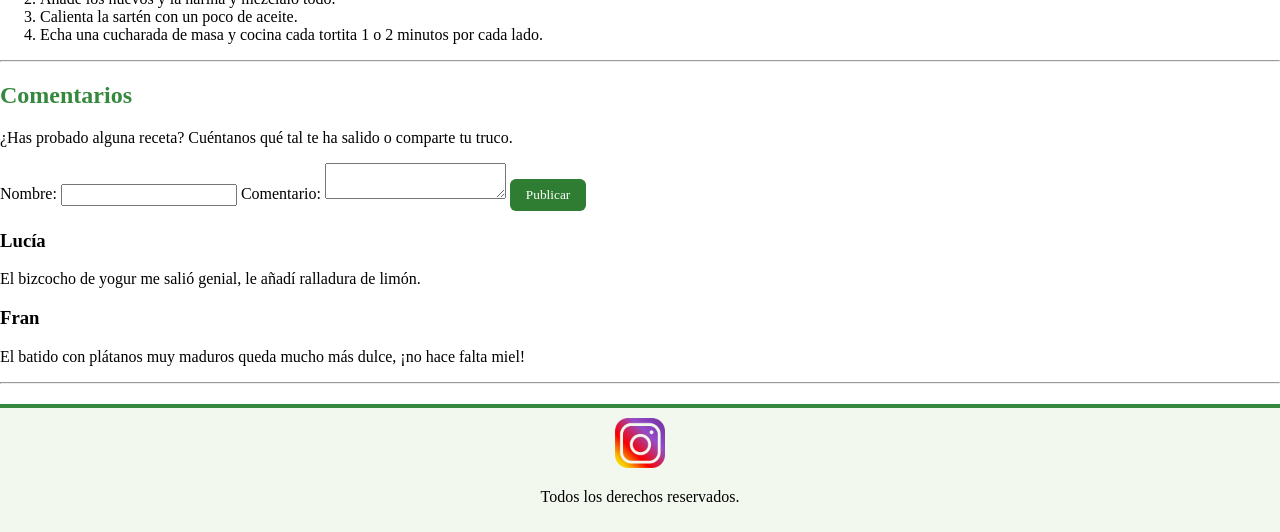
<file: pagina_web/receta.html>
<!DOCTYPE html>
<html lang="es">

<head>
    <meta charset="UTF-8"> <!-- Para que se vean bien las tildes y la ñ -->
    <meta name="viewport" content="width=device-width, initial-scale=1.0"> <!-- Para que se vea bien en el móvil -->
    <meta name="description"
        content="Recetas fáciles para aprovechar los alimentos que están a punto de caducar y no tirar comida.">
    <!-- Resumen que sale en Google -->
    <meta name="keywords"
        content="ZeroWaste, recetas, recetas de aprovechamiento, alimentos a punto de caducar, recetas fáciles">
    <!-- Palabras clave de la web -->
    <meta name="author" content="Mary"> <!-- Autora de la web -->
    <title>Recetas - ZeroWaste</title> <!-- Título de la pestaña -->
    <link rel="icon" href="img/favicon.ico" type="image/x-icon"> <!-- Icono de la pestaña -->
    <link rel="stylesheet" href="css/styles.css"> <!-- Hoja de estilos -->
</head>

<body>
    <header>
        <a href="index.html"> <!-- Ruta para que la imagen vuelva a index.html -->
            <img src="img/ZeroWaste_logo_transparente.png" alt="Logo de ZeroWaste" width="150">
            <!-- Logo de la web. Al hacer click, vuelve al index.html -->
        </a>

        <nav> <!-- Contiene los enlaces de navegación -->
            <ul> <!-- Lista con las páginas de la web -->
                <li><a href="despensa.html">Despensa</a></li>
                <li><a href="compra.html">Compra</a></li>
                <li><a href="producto.html">Productos</a></li>
                <li><a href="receta.html">Recetas</a></li>
                <li><a href="contacto.html">Contáctanos</a></li>
            </ul>
        </nav>
        <hr> <!-- Línea que separa la cabecera del contenido -->
    </header>

    <main> <!-- Contenido principal de la página -->
        <h1>Recetas de aprovechamiento</h1> <!-- Un solo h1 por página, igual que el title -->

        <section>
            <h2>Caducan pronto</h2>
            <p>Según tu <a href="despensa.html">despensa</a>, estos productos caducan en los próximos días.
                <strong>Úsalos primero</strong> con alguna de estas recetas.
            </p>

            <!-- De momento esta lista y las recetas están escritas a mano.
                 Más adelante, con JavaScript, la web mirará qué productos caducan pronto
                 y buscará en un recetario las recetas que los usan -->
            <ul>
                <li>Yogures naturales (28/10/2026)</li>
                <li>Leche (30/10/2026)</li>
                <li>Plátanos (31/10/2026)</li>
            </ul>
            <hr>
        </section>

        <section>
            <h2>Batido de plátano y yogur</h2>
            <p>Aprovecha: <em>plátanos, yogur y leche</em>. Listo en 5 minutos.</p>
            <!-- Uso em para destacar qué productos se aprovechan -->

            <h3>Ingredientes</h3>
            <ul> <!-- ul porque los ingredientes no tienen orden -->
                <li>2 plátanos maduros</li>
                <li>1 yogur natural</li>
                <li>1 vaso de leche</li>
                <li>1 cucharadita de miel (opcional)</li>
            </ul>

            <h3>Pasos</h3>
            <ol> <!-- ol porque los pasos sí tienen orden -->
                <li>Pela los plátanos y córtalos en trozos.</li>
                <li>Ponlos en la batidora con el yogur, la leche y la miel.</li>
                <li>Bate hasta que quede todo cremoso.</li>
                <li>Sírvelo frío.</li>
            </ol>
            <hr>
        </section>

        <section>
            <h2>Bizcocho de yogur</h2>
            <p>Aprovecha: <em>yogur</em>. Se usa el vaso del yogur para medir el resto de ingredientes.</p>

            <h3>Ingredientes</h3>
            <ul>
                <li>1 yogur natural</li>
                <li>3 huevos</li>
                <li>3 vasos de yogur de harina</li>
                <li>2 vasos de yogur de azúcar</li>
                <li>1 vaso de yogur de aceite</li>
                <li>1 sobre de levadura</li>
            </ul>

            <h3>Pasos</h3>
            <ol>
                <li>Enciende el horno a 180 grados.</li>
                <li>Mezcla el yogur, los huevos, el azúcar y el aceite.</li>
                <li>Añade la harina y la levadura y mezcla hasta que no queden grumos.</li>
                <li>Echa la masa en un molde engrasado.</li>
                <li>Hornea unos 35 minutos, hasta que al pincharlo con un palillo salga limpio.</li>
            </ol>
            <hr>
        </section>

        <section>
            <h2>Tortitas de plátano</h2>
            <p>Aprovecha: <em>plátanos muy maduros</em>. Cuanto más maduros, más dulces quedan.</p>

            <h3>Ingredientes</h3>
            <ul>
                <li>2 plátanos muy maduros</li>
                <li>2 huevos</li>
                <li>4 cucharadas de harina</li>
                <li>Un poco de aceite para la sartén</li>
            </ul>

            <h3>Pasos</h3>
            <ol>
                <li>Aplasta los plátanos con un tenedor hasta hacer un puré.</li>
                <li>Añade los huevos y la harina y mézclalo todo.</li>
                <li>Calienta la sartén con un poco de aceite.</li>
                <li>Echa una cucharada de masa y cocina cada tortita 1 o 2 minutos por cada lado.</li>
            </ol>
            <hr>
        </section>

        <section>
            <h2>Comentarios</h2>
            <p>¿Has probado alguna receta? Cuéntanos qué tal te ha salido o comparte tu truco.</p>

            <!-- De momento el formulario no guarda nada: al pulsar Publicar, la página se recarga.
                 Para guardar los comentarios de verdad hace falta un servidor y una base de datos -->
            <form>
                <label for="nombre">Nombre:</label>
                <input type="text" id="nombre" name="nombre">

                <label for="comentario">Comentario:</label>
                <textarea id="comentario" name="comentario"></textarea>
                <!-- textarea porque el comentario puede ser largo -->

                <button type="submit">Publicar</button>
            </form>

            <article>
                <!-- Comentario de ejemplo, para ver cómo se vería uno publicado. Uso article porque cada comentario es contenido independiente. -->
                <h3>Lucía</h3>
                <p>El bizcocho de yogur me salió genial, le añadí ralladura de limón.</p>
            </article>

            <article>
                <h3>Fran</h3>
                <p>El batido con plátanos muy maduros queda mucho más dulce, ¡no hace falta miel!</p>
            </article>

            <hr>
        </section>

    </main>

    <footer> <!-- Pie de página -->
        <a href="https://www.instagram.com/" target="_blank">
            <!-- Enlace exterior a Instagram, se abre en pestaña nueva -->
            <img src="img/instagram_logo.png" alt="Instagram" width="50"> <!-- Icono de Instagram que hace de enlace -->
        </a>
        <p>Todos los derechos reservados.</p>
    </footer>
</body>

</html>
</file>
<file: pagina_web/css/styles.css>
/* Estilos de ZeroWaste */

/* ===== Página entera ===== */

/* Fuente de toda la página */
body {
    font-family: Papyrus, fantasy;
    margin: 0;
}

/* ===== Cabecera y menú ===== */

/* Cabecera: fondo claro para que se vea el logo, centrada, con espacio dentro y línea verde abajo */
header {
    background-color: #F3F8EF;
    text-align: center;
    padding: 10px;
    border-bottom: 4px solid #35883E;
}

/* Quito los puntitos del menú */
ul {
    list-style-type: none;
}

/* ===== Títulos y enlaces ===== */

/* Títulos en el verde del logo */
h1 {
    color: #35883E;
}

h2 {
    color: #35883E;
}

/* Enlaces en verde oscuro (no heredan el color del body) */
a {
    color: #1F5A2A;
}

/* Al pasar el ratón, el enlace se pone en el verde del logo */
a:hover {
    color: #35883E;
}

/* ===== Formularios y botones ===== */

/* El formulario no hereda la fuente, se la pongo a mano */
input, select, button {
    font-family: Papyrus, fantasy;
}

/* Campo o desplegable donde estoy escribiendo, con borde verde */
input:focus, select:focus {
    border: 2px solid #35883E;
}

/* Botones verdes con letra blanca y la manita al pasar el ratón */
button {
    background-color: #2E7D32;
    color: white;
    border: none;
    padding: 8px 16px;
    border-radius: 6px;
    cursor: pointer;
}

/* Más oscuro al pasar el ratón por encima */
button:hover {
    background-color: #1F5A2A;
}

/* Todavía más oscuro mientras se pulsa */
button:active {
    background-color: #154020;
}

/* ===== Tabla (despensa) ===== */

/* Junta los bordes de las celdas para que no salgan dobles */
table {
    border-collapse: collapse;
}

/* Borde verde y espacio dentro de todas las celdas */
th, td {
    border: 1px solid #35883E;
    padding: 8px 12px;
}

/* Fondo claro en la fila de títulos de la tabla */
th {
    background-color: #F3F8EF;
}

/* ===== Inicio (index.html) ===== */

/* Primera letra del párrafo de presentación, el doble de grande y en verde */
.intro::first-letter {
    font-size: 2em;
    color: #35883E;
}

/* Un check al final de cada paso de la lista */
.pasos li::after {
    content: " ✅";
}

/* ===== Lista de la compra (compra.html) ===== */

/* Icono de aviso al final del nombre */
.pronto::after {
    content: " ⚠️";
}

/* Icono de agotado al final del nombre */
.agotado::after {
    content: " ❌";
}

/* ===== Información complementaria ===== */

/* Aside como tarjeta: borde verde redondeado, espacio dentro y separado del resto */
aside {
    border: 2px solid #35883E;
    border-radius: 10px;
    padding: 15px;
    margin: 20px 10px;
}

/* ===== Pie de página ===== */

/* Pie: igual que la cabecera para cerrar la página, con línea verde arriba y separado del contenido */
footer {
    background-color: #F3F8EF;
    text-align: center;
    padding: 10px;
    border-top: 4px solid #35883E;
    margin-top: 20px;
}
</file>
